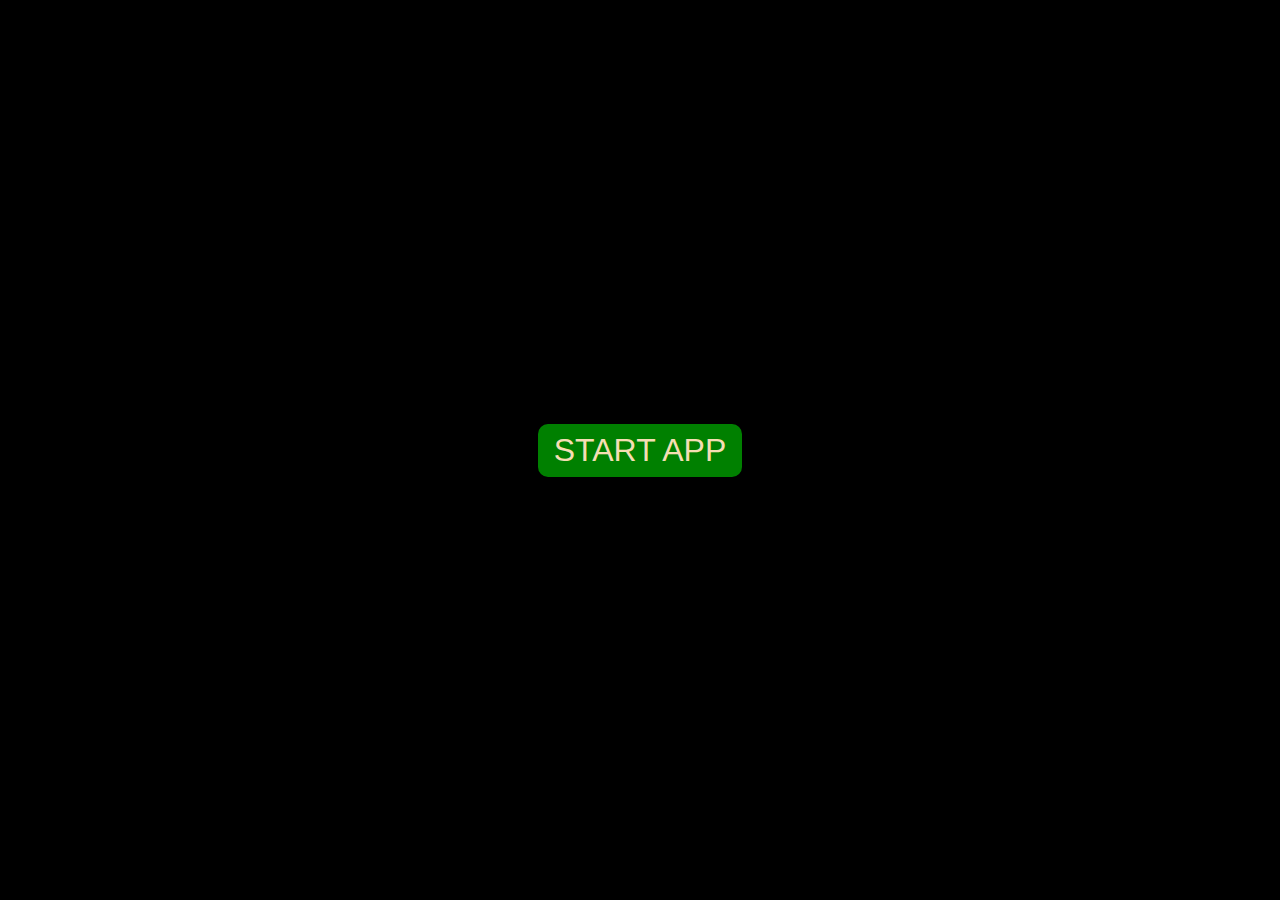
<file: Final Main Method (Chunked Transfer Encoding)/webApp/launch.html>
<!DOCTYPE html>
<html lang="en">

<head>
    <meta charset="UTF-8">
    <meta http-equiv="X-UA-Compatible" content="IE=edge">
    <meta name="viewport" content="width=device-width, initial-scale=1.0">
    <title>EyeSee</title>

    <link rel="icon" href="./images/titleLogo.png" type="image/icon type">

    <style>
        html, body {
            background-color: black; 
            height: 200px;
            top: 50%;
            -ms-transform: translateY(-50%);
            transform: translateY(-50%);
            position: relative;

            display: flex;
            justify-content: center; 
            align-items: center; 
        }

        .btn { 
            border: none; 
            color: wheat; 
            padding: 8px 16px; 
            text-decoration: none; 
            font-size: xx-large;
            cursor: pointer; 
            border-radius: 10px;
        }

        .btn:hover { background-color: blue; border: none;}
        .on {background-color:green}

    </style>

</head>


<body>

    <a href="http://127.0.0.1/webApp/">
        <button class = 'btn on'>
            START APP
        </button>
    </a>

</body>

</html>
</file>
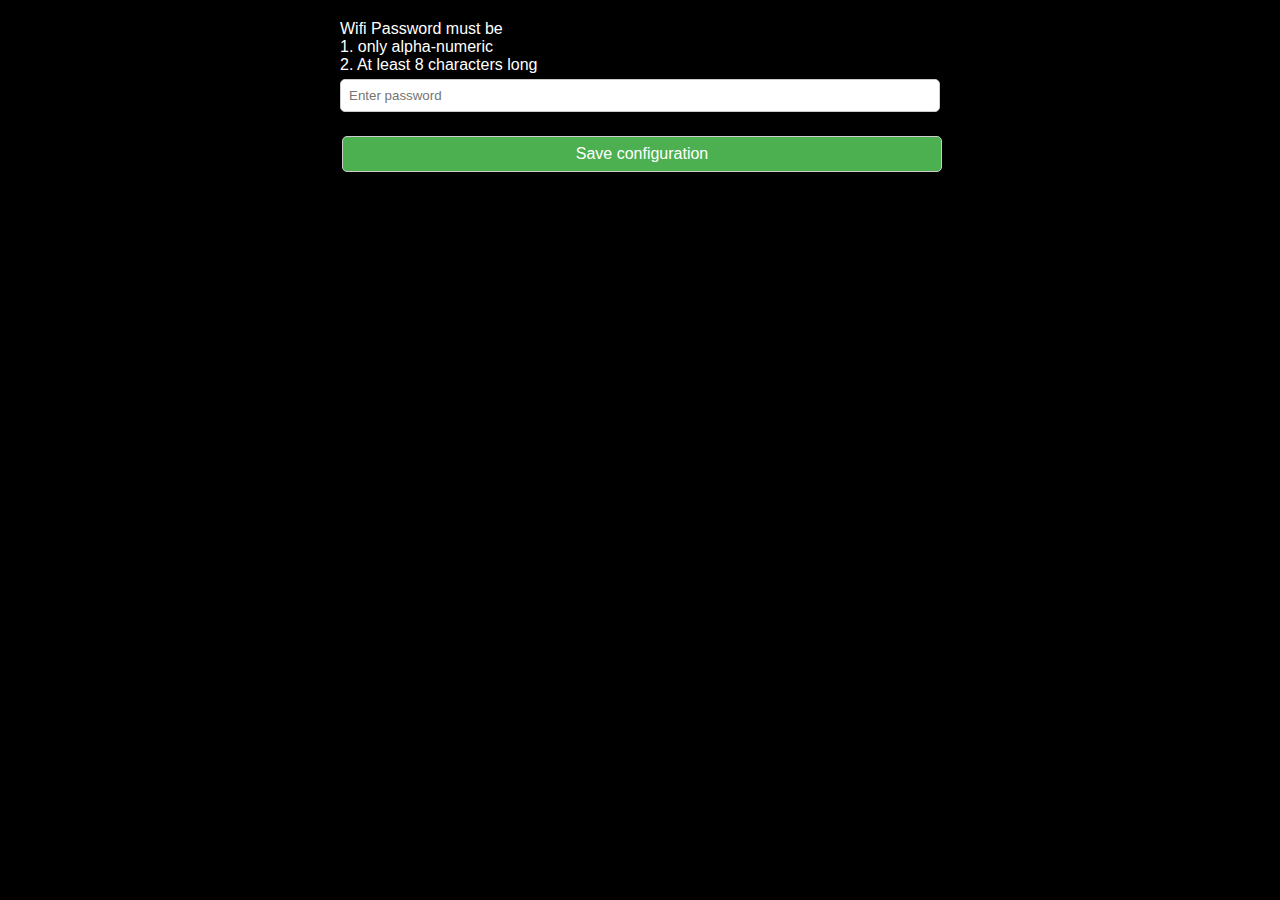
<file: Final Main Method (Chunked Transfer Encoding)/webApp/wifiConfig.html>
<!DOCTYPE html>
<html lang="en">
<head>
    <meta charset="UTF-8">
    <meta name="viewport" content="width=device-width, initial-scale=1.0">
    <title>Configure Wifi</title>

    <link rel="icon" href="./images/settings.png" type="image/icon type">
    <style>
        body {
            margin: 0;
            padding: 20px; /* Add some padding to the body */
            background-color: black; /* Set background color to black */
            color: white; /* Set text color to white */
            font-family: Arial, sans-serif; /* Use Arial font */
        }
    
        .container {
            max-width: 600px; /* Set max width for the container */
            margin: 0 auto; /* Center the container */
        }
    
        .field {
            margin-bottom: 20px; /* Add some space between fields */
        }
    
        label {
            display: block; /* Display labels as block elements */
            margin-bottom: 5px; /* Add some space below labels */
        }
    
        input[type="text"], input[type="button"], input[type="submit"] {
            width: 100%; /* Make text fields and buttons full width */
            padding: 8px; /* Add padding to text fields and buttons */
            border: 1px solid #ccc; /* Add a border to text fields and buttons */
            border-radius: 5px; /* Add border radius */
            box-sizing: border-box; /* Include padding and border in the element's total width and height */
        }
    
        .button, .submit {
            background-color: #4CAF50; /* Green */
            border: none;
            color: white;
            padding: 10px 20px;
            text-align: center;
            text-decoration: none;
            display: inline-block;
            font-size: 16px;
            margin: 4px 2px;
            cursor: pointer;
            border-radius: 5px;
        }
    
        .button:hover {
            background-color: #45a049; /* Darker green on hover */
        }
    
    </style>

</head>

<body>
    

    <div class="container">
        <form>
            
            <div class="field">
                <label for="devPass">
                    Wifi Password must be <br>
                    1. only alpha-numeric <br>
                    2. At least 8 characters long
                </label>
                <input type="text" id="devPass" name="devPass" placeholder="Enter password" required>
            </div>

            
            <div class="field">
                <input type="button" class="button" id="Save_configuration" value="Save configuration">
            </div>
        
        </form>
    
    </div>


    <script>
        var devPass = "password";

        document.getElementById("Save_configuration")
            .addEventListener("click", function() {
                var userpass = document.getElementById("devPass").value.trim();
                let strRegex = new RegExp(/^[a-z0-9]+$/i);
                const isalphaNumeric = strRegex.test(userpass.toLowerCase()); 
                
                if ((userpass.length >= 8) && isalphaNumeric){
                    const getParam = "/pass?" + userpass + "&";

                    const xhttpSaveConfig = new XMLHttpRequest();
                    xhttpSaveConfig.onreadystatechange = function() {
                        if(this.readyState == 4 && this.status == 200){
                            alert("new password = '" + this.responseText + "'\n\nTo be used during next start-up");
                            location.href = "./index.html";
                        }
                    };      
                    console.log("http://192.168.137.1" + getParam);
                    xhttpSaveConfig.open('GET', "http://192.168.137.1" + getParam, true);
                    xhttpSaveConfig.send();

                } 
                else{
                    alert("Invalid password");
                }
            });
    </script>

</body>

</html>
</file>
